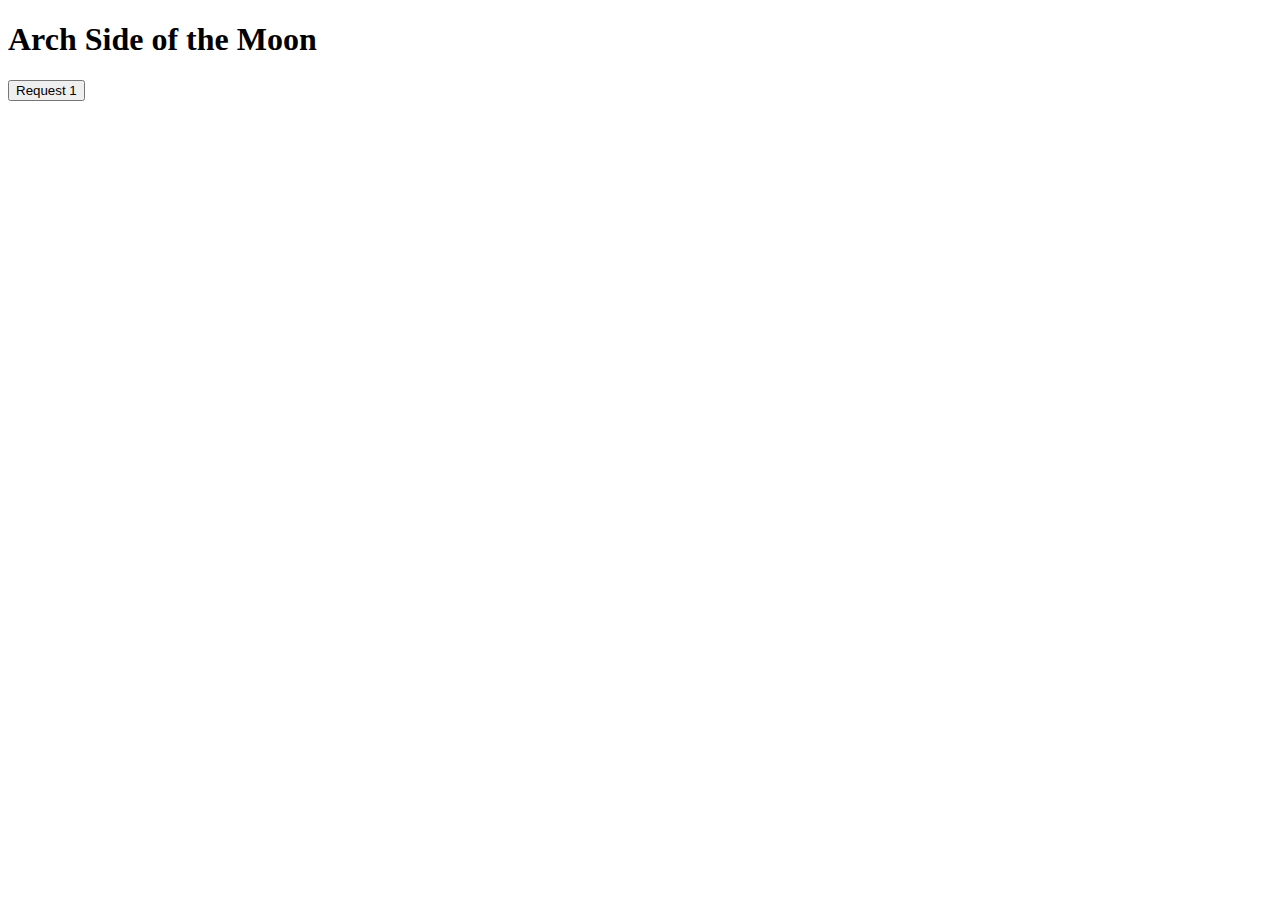
<file: WebContent/frontend/index.html>
<!DOCTYPE html>
<html>
<head>
	<meta charset="UTF-8">
	<title>Blitz - Arch Side of the Moon</title>
	<script src="js/jquery-2.0.3.min.js"></script>
	<script src="js/main.js"></script>
</head>
<body>
	<h1>Arch Side of the Moon</h1>
	<button onclick="request(1)">Request 1</button>
	
</body>
</html>
</file>
